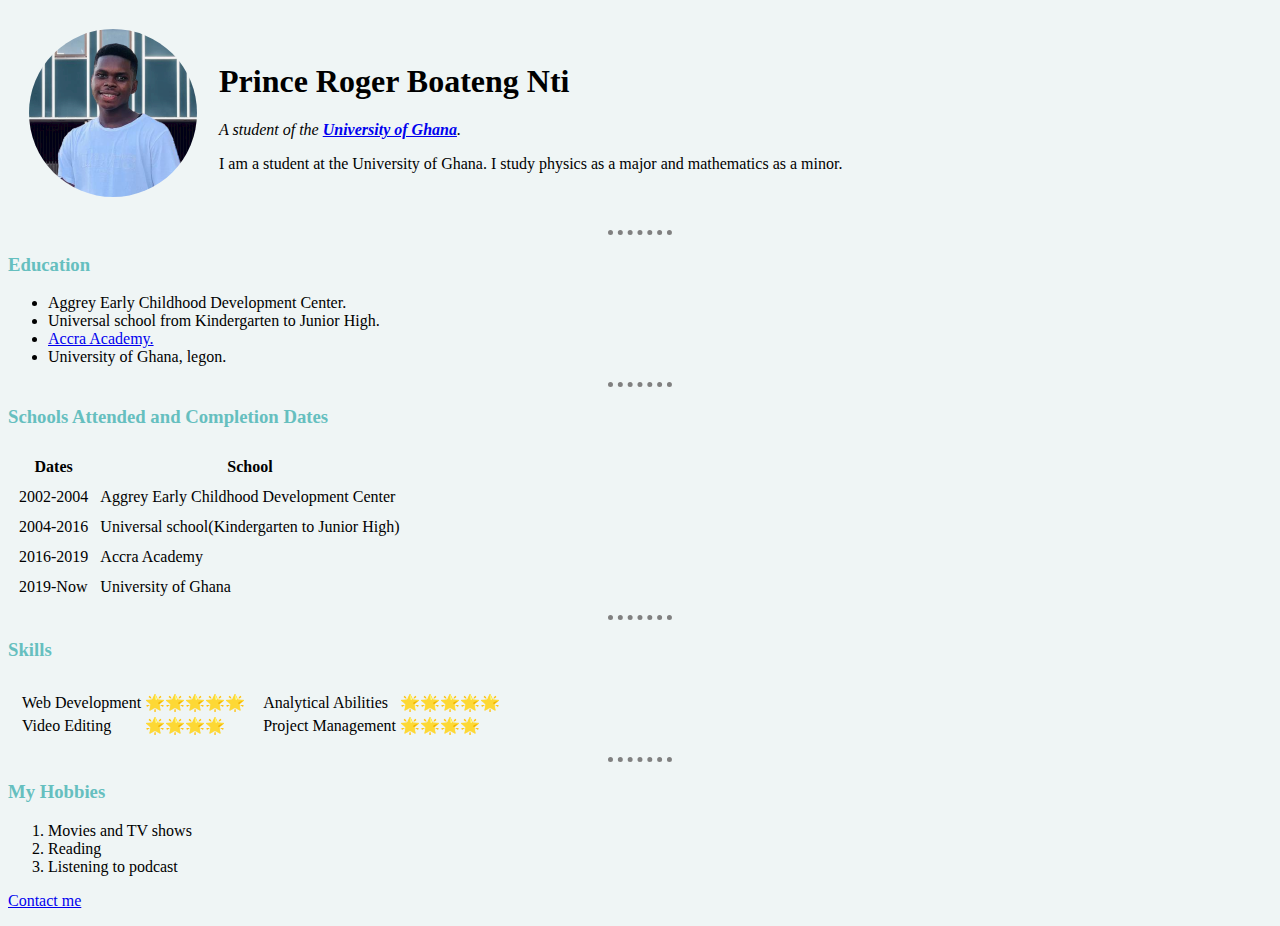
<file: index.html>
<!DOCTYPE html>
<html lang="en" dir="ltr">

<head>
  <meta charset="utf-8">
  <title>Roger Nti's personal site</title>
<link rel="stylesheet" href="css/style.css">

</head>

<body>
  <table cellspacing="20">
    <tr>
      <td><img src="Roger.png" alt="Prince Roger Boateng Nti's profile"></td>
      <td>
        <h1>Prince Roger Boateng Nti</h1>
        <p><em>A student of the <strong><a href="https://www.ug.edu.gh/">University of Ghana</a></strong>.</em></p>
        <p>I am a student at the University of Ghana. I study physics as a major and mathematics as a minor.</p>
      </td>
    </tr>
  </table>
  <hr>
  <h3>Education</h3>
  <ul>
    <li>Aggrey Early Childhood Development Center.</li>
    <li>Universal school from Kindergarten to Junior High.</li>
    <li><a href="http://accraacademy.edu.gh/">Accra Academy.</a></li>
    <li>University of Ghana, legon.</li>
  </ul>
  <hr>
  <h3>Schools Attended and Completion Dates</h3>
  <table cellspacing="10">
    <thead>
      <tr>
        <th>Dates</th>
        <th>School</th>
      </tr>
    </thead>
    <tbody>
      <tr>
        <td>2002-2004</td>
        <td>Aggrey Early Childhood Development Center</td>
      </tr>
      <tr>
        <td>2004-2016</td>
        <td>Universal school(Kindergarten to Junior High)</td>
      </tr>
      <tr>
        <td>2016-2019</td>
        <td>Accra Academy</td>
      </tr>
      <tr>
        <td>2019-Now</td>
        <td>University of Ghana</td>
      </tr>
    </tbody>
    <tfoot>

    </tfoot>
  </table>
  <hr>
  <h3>Skills</h3>

  <table cellspacing="10">
    <tr>
      <td>
        <table>
          <tr>
            <td>Web Development</td>
            <td>🌟🌟🌟🌟🌟</td>
          </tr>
          <tr>
            <td>Video Editing</td>
            <td>🌟🌟🌟🌟</td>
          </tr>
        </table>
      </td>
      <td>
        <table>
          <tr>
            <td>Analytical Abilities</td>
            <td>🌟🌟🌟🌟🌟</td>
          </tr>
          <tr>
            <td>Project Management</td>
            <td>🌟🌟🌟🌟</td>
          </tr>
        </table>
      </td>
    </tr>
  </table>


  <hr>
  <h3>My Hobbies</h3>
  <ol>
    <li>Movies and TV shows</li>
    <li>Reading</li>
    <li>Listening to podcast</li>
  </ol>
  <p><a href="contactme.html">Contact me</a></p>

</body>

</html>
</file>
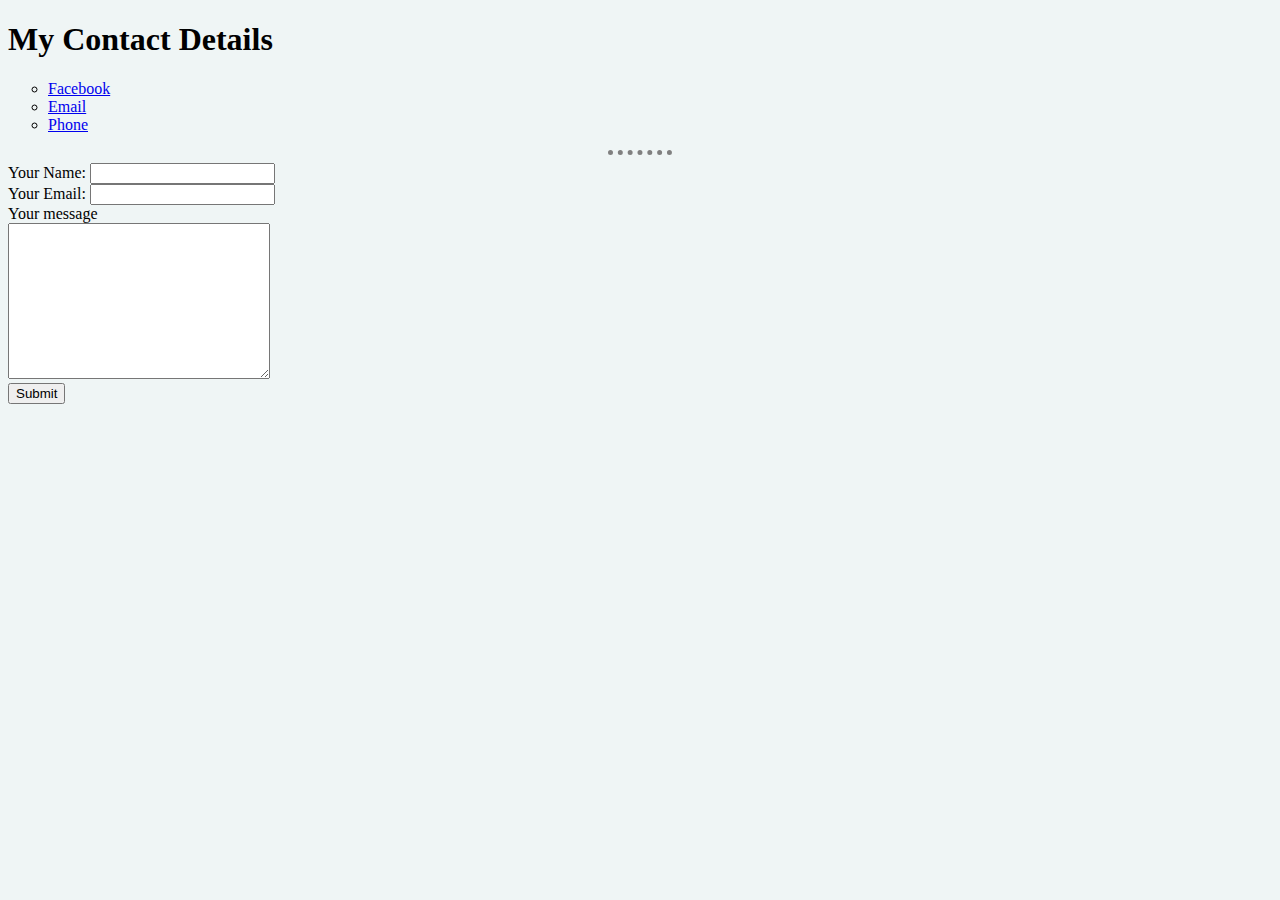
<file: contactme.html>
<!DOCTYPE html>
<html lang="en" dir="ltr">

<head>
  <meta charset="utf-8">
  <title>Contact me</title>
  <link rel="stylesheet" href="css/style.css">
</head>

<body>
  <h1>My Contact Details</h1>
  <ul type="circle">
    <li><a href="https://www.facebook.com/prince.nti.140">Facebook</a></li>
    <li><a href="mailto:rogernti7@gmail.com">Email</a></li>
    <li><a href="tel:+233508257203">Phone</a></li>
  </ul>
  <hr>
  <form action="mailto:rogernti7@gmail.com" method="post" enctype="text/plain">
    <label>Your Name:</label>
    <input type="text" name="Your name" value="">
    <br>
    <label>Your Email:</label>
    <input type="email" name="Your Email" value=""><br>
    <label>Your message</label><br>
    <textarea name="Your message" rows="10" cols="30"></textarea><br>
    <input type="submit" name="">

  </form>
</body>

</html>
</file>
<file: css/style.css>
body{background-color: #EFF5F5;
}

hr{border-style: dotted none none;
  border-color: grey;
  border-width: 5px;
  width: 5%;
}
h1{color: black;}
h3{color: #66BFBF;}
</file>
